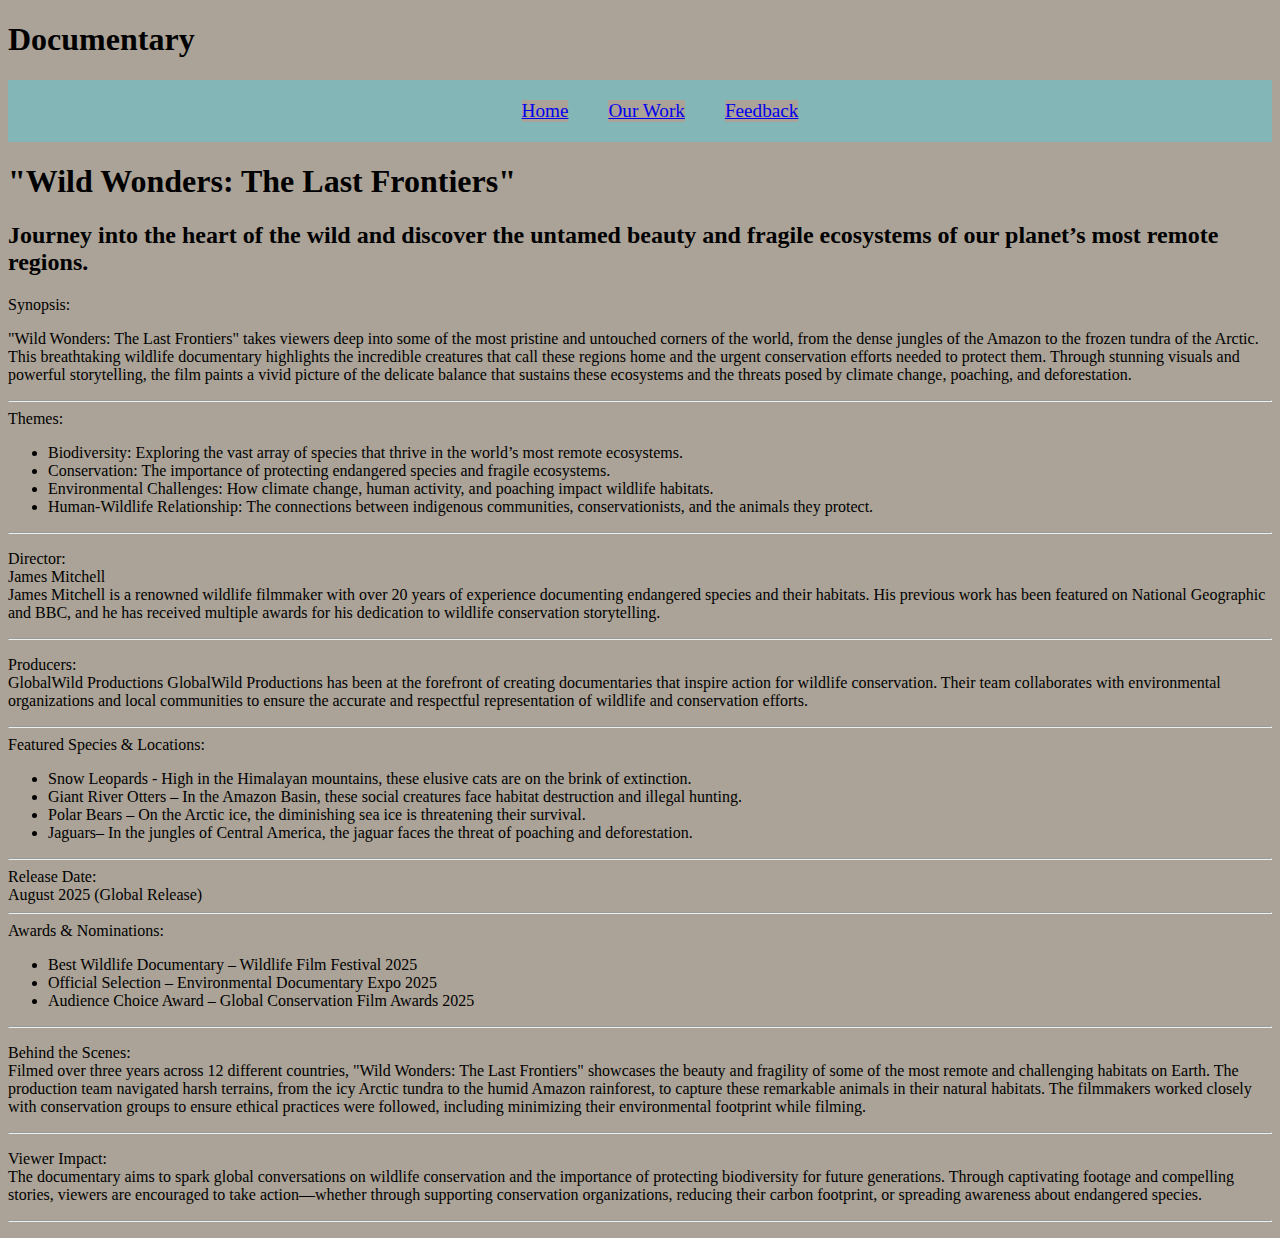
<file: About.html>
<!DOCTYPE html>
<html>
    <head> 
        <h1 style="color: black;">Documentary</h1>
        <link rel="stylesheet" href="style.css">

        <style>
             
             *{
                background-color: rgb(171, 163, 151);
             }

             a:hover{
                font-size:120%;
                border: 8px solid rgb(70, 91, 93);
                background-color:rgb(130, 186, 186);
            }
                        
        </style>

    </head>
   <body> 
    <nav style="background-color: rgb(114, 147, 147);">

    <ul class="code">
        <li><a href="index.html">Home</a></li>
        <li><a href="work.html">Our Work</a></li>
        <li><a href="feedback.html">Feedback</a></li>
    </ul>
    </nav>
    

        
        
        <h1 style="color: black;" > "Wild Wonders: The Last Frontiers"</h1>
        
        
        <h2>Journey into the heart of the wild and discover the untamed beauty and fragile ecosystems of our planet’s most remote regions.</h2>
        
        
        
        Synopsis:<br>  
        <P>"Wild Wonders: The Last Frontiers" takes viewers deep into some of the most pristine and untouched corners of the world, from the dense jungles of the Amazon to the frozen tundra of the Arctic. This breathtaking wildlife documentary highlights the incredible creatures that call these regions home and the urgent conservation efforts needed to protect them. Through stunning visuals and powerful storytelling, the film paints a vivid picture of the delicate balance that sustains these ecosystems and the threats posed by climate change, poaching, and deforestation.</P>
        <hr>
        
        
       Themes:<br>
       <ul>
        <li>Biodiversity: Exploring the vast array of species that thrive in the world’s most remote ecosystems.</li>
        <li>Conservation: The importance of protecting endangered species and fragile ecosystems.</li>
        <li>Environmental Challenges: How climate change, human activity, and poaching impact wildlife habitats.</li>
        <li>Human-Wildlife Relationship: The connections between indigenous communities, conservationists, and the animals they protect.</li>
        </ul>
        <hr>
        
        
       <p> Director:<br>
        James Mitchell<br>
        James Mitchell is a renowned wildlife filmmaker with over 20 years of experience documenting endangered species and their habitats. His previous work has been featured on National Geographic and BBC, and he has received multiple awards for his dedication to wildlife conservation storytelling.</p>
        <hr>
        
        
        <p> Producers:<br> 
        GlobalWild Productions 
        GlobalWild Productions has been at the forefront of creating documentaries that inspire action for wildlife conservation. Their team collaborates with environmental organizations and local communities to ensure the accurate and respectful representation of wildlife and conservation efforts.</p>
        <hr>
        
        
          Featured Species & Locations:<br> 
        <ul>
        <li>Snow Leopards - High in the Himalayan mountains, these elusive cats are on the brink of extinction.</li>
        <li>Giant River Otters – In the Amazon Basin, these social creatures face habitat destruction and illegal hunting.</li>
        <li>Polar Bears – On the Arctic ice, the diminishing sea ice is threatening their survival.</li>
        <li>Jaguars– In the jungles of Central America, the jaguar faces the threat of poaching and deforestation.</li>
        </ul>
        <hr>
        
        
        Release Date:<br> 
        August 2025 (Global Release)
        <hr>
        
        
        Awards & Nominations:<br> 
        <ul>
        <li>Best Wildlife Documentary – Wildlife Film Festival 2025 </li> 
        <li> Official Selection – Environmental Documentary Expo 2025 </li>
        <li> Audience Choice Award – Global Conservation Film Awards 2025</li>
        </ul>
        <hr>
        
        
        
        <p> Behind the Scenes:
            <br>
        Filmed over three years across 12 different countries, "Wild Wonders: The Last Frontiers" showcases the beauty and fragility of some of the most remote and challenging habitats on Earth. The production team navigated harsh terrains, from the icy Arctic tundra to the humid Amazon rainforest, to capture these remarkable animals in their natural habitats. The filmmakers worked closely with conservation groups to ensure ethical practices were followed, including minimizing their environmental footprint while filming.</p>
        <hr>
        
        
        <p> Viewer Impact:<br>
        The documentary aims to spark global conversations on wildlife conservation and the importance of protecting biodiversity for future generations. Through captivating footage and compelling stories, viewers are encouraged to take action—whether through supporting conservation organizations, reducing their carbon footprint, or spreading awareness about endangered species.</p>
        <hr>
        
        
        
        </p>
   </body>
</html>
</file>
<file: style.css>
h1{
    color: rgb(138, 168, 168);
}

.menu{
    display:flex;
    list-style-type: none;
    justify-content: center;
    background-color: rgb(130, 186, 186);
    
    }

.menu li{
    display: flex;
    list-style-type: none;
    margin: 20px;
    font-weight: 400;
    font-size: larger;
    
}
.code{
    display:flex;
    list-style-type:none;
    justify-content: center;
    background-color: rgb(131, 183, 183);
}

.code li{
    margin: 20px;
    font-weight:400 ;
    font-size: larger;
}
.high{
    display:flex;
    list-style-type:none;
    justify-content: center;
    background-color: rgb(131, 183, 183);
}
.high li{
    margin: 20px;
    font-weight:400 ;
    font-size: larger;
}
#tag{
    display: flex;
    justify-content: center;
}
</file>
